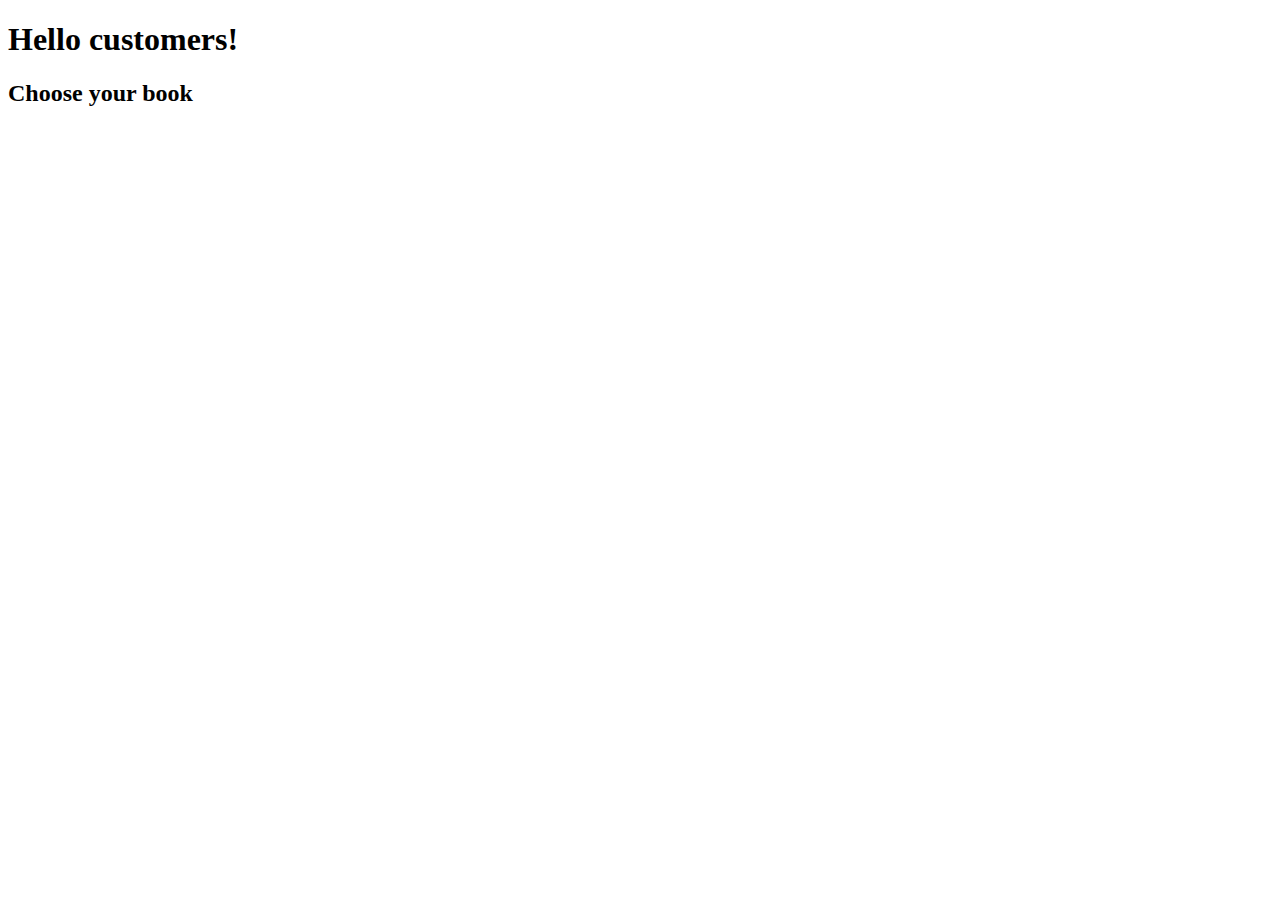
<file: lab1/index.html>
<!DOCTYPE html>
<html lang="en">

<head>
    <meta charset="UTF-8">
    <meta name="viewport" content="width=device-width, initial-scale=1.0">
    <title>Book shop</title>
</head>

<body>
    <h1>Hello customers!</h1>
    <h2>Choose your book</h2>
</body>

</html>
</file>
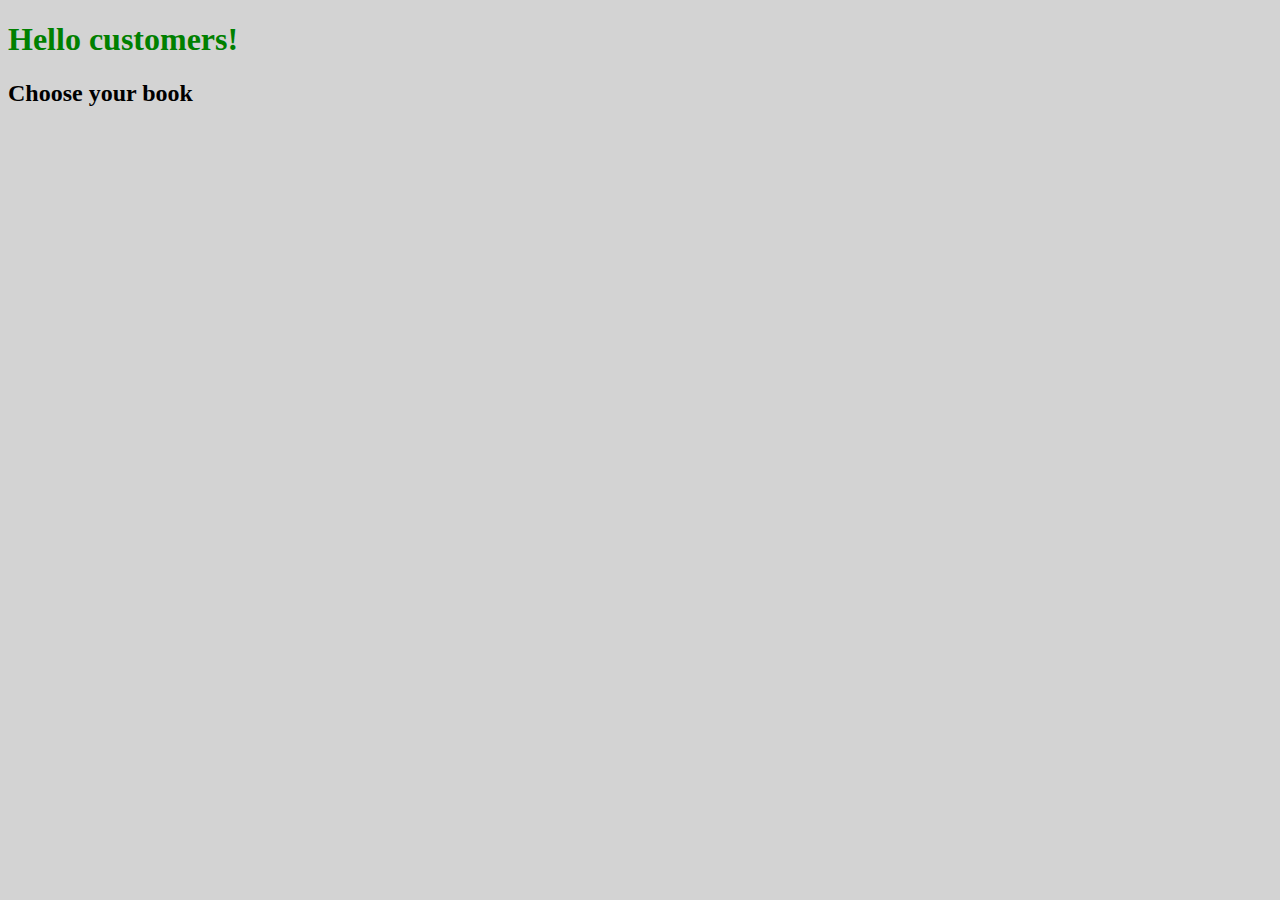
<file: lab2/index.html>
<!DOCTYPE html>
<html lang="en">

<head>
    <meta charset="UTF-8">
    <meta name="viewport" content="width=device-width, initial-scale=1.0">
    <link rel="stylesheet" href="styles.css">
    <title>Book shop</title>
</head>

<body>
    <h1>Hello customers!</h1>
    <h2>Choose your book</h2>
</body>

</html>
</file>
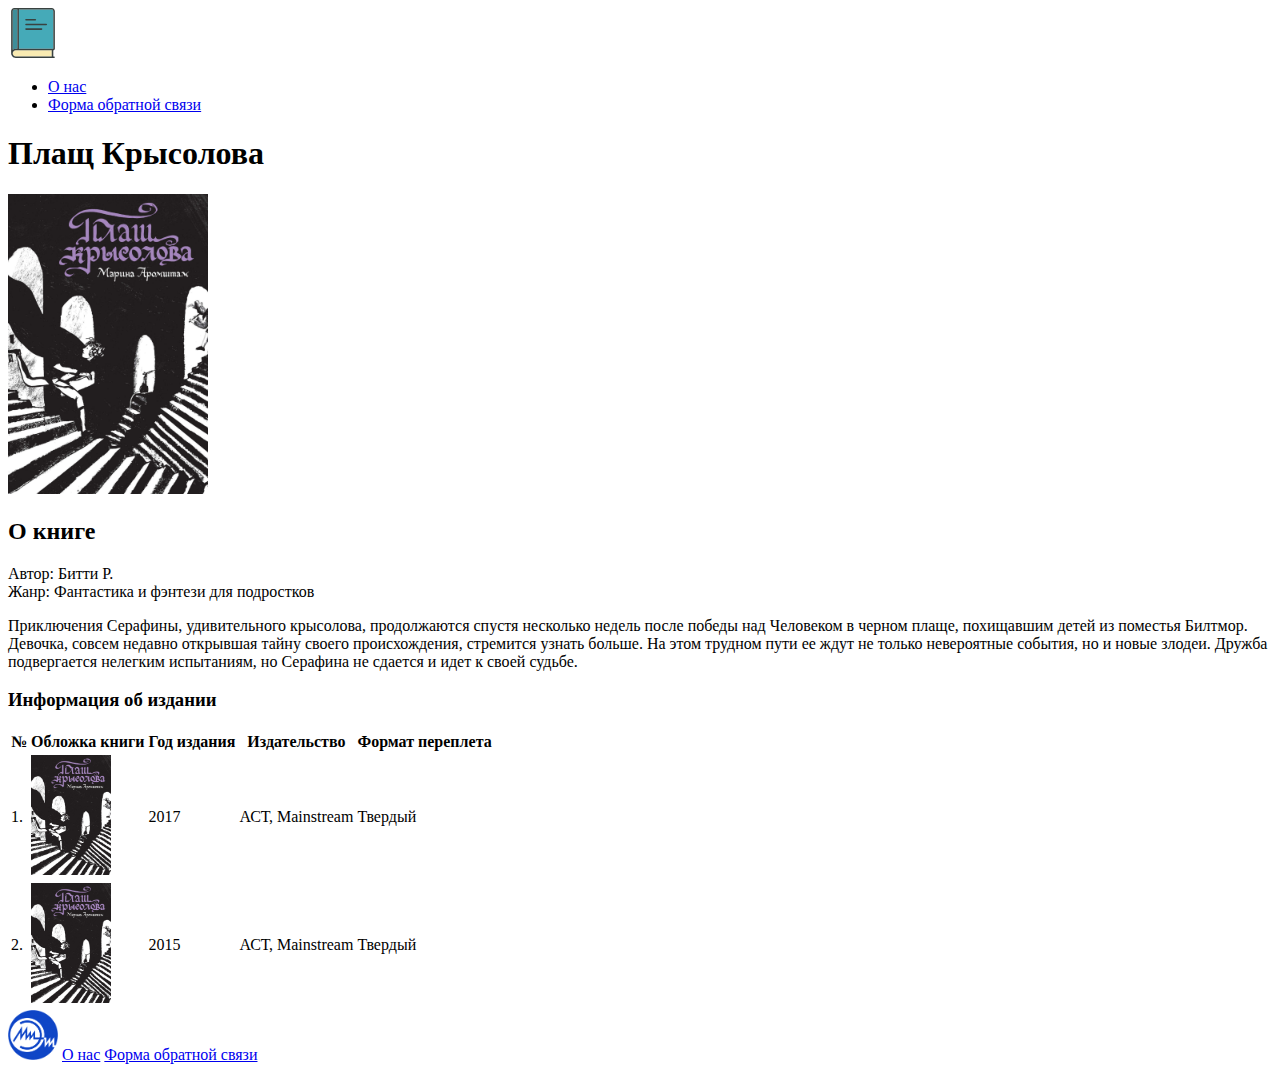
<file: 1.html>
<!DOCTYPE html>
<html lang="en">
  <head>
    <meta charset="UTF-8" />
    <meta name="viewport" content="width=device-width, initial-scale=1.0" />
    <title>Плащ Крысолова</title>
  </head>
  <body>
    <header>
      <a href="/"
        ><img class="logo-image" src="res/logo.svg" alt="Логотип" width="50px"
      /></a>
      <nav>
        <ul>
          <li><a href="about.html">О нас</a></li>
          <li><a href="form.html">Форма обратной связи</a></li>
        </ul>
      </nav>
    </header>
    <main>
      <h1>Плащ Крысолова</h1>
      <img src="res/1.jpg" alt="Плащ Крысолова" width="200px" />
      <h2>О книге</h2>
      <div>
        <span>Автор:</span>
        <span>Битти Р.</span>
      </div>
      <div>
        <span>Жанр:</span>
        <span>Фантастика и фэнтези для подростков</span>
      </div>
      <p>
        Приключения Серафины, удивительного крысолова, продолжаются спустя
        несколько недель после победы над Человеком в черном плаще, похищавшим
        детей из поместья Билтмор. Девочка, совсем недавно открывшая тайну
        своего происхождения, стремится узнать больше. На этом трудном пути ее
        ждут не только невероятные события, но и новые злодеи. Дружба
        подвергается нелегким испытаниям, но Серафина не сдается и идет к своей
        судьбе.
      </p>
      <h3>Информация об издании</h3>
      <table>
        <tr>
          <th>№</th>
          <th>Обложка книги</th>
          <th>Год издания</th>
          <th>Издательство</th>
          <th>Формат переплета</th>
        </tr>
        <tr>
          <td>1.</td>
          <td><img src="res/1.jpg" alt="Плащ Крысолова" width="80px" /></td>
          <td>2017</td>
          <td>АСТ, Mainstream</td>
          <td>Твердый</td>
        </tr>
        <tr>
          <td>2.</td>
          <td><img src="res/1.jpg" alt="Плащ Крысолова" width="80px" /></td>
          <td>2015</td>
          <td>АСТ, Mainstream</td>
          <td>Твердый</td>
        </tr>
      </table>
    </main>
    <footer>
      <a href="https://miet.ru/"
        ><img
          class="miet-image"
          src="res/miet.png"
          alt="Лого миэт"
          width="50px"
      /></a>
      <a href="about.html">О нас</a>
      <a href="form.html">Форма обратной связи</a>
    </footer>
  </body>
</html>
</file>
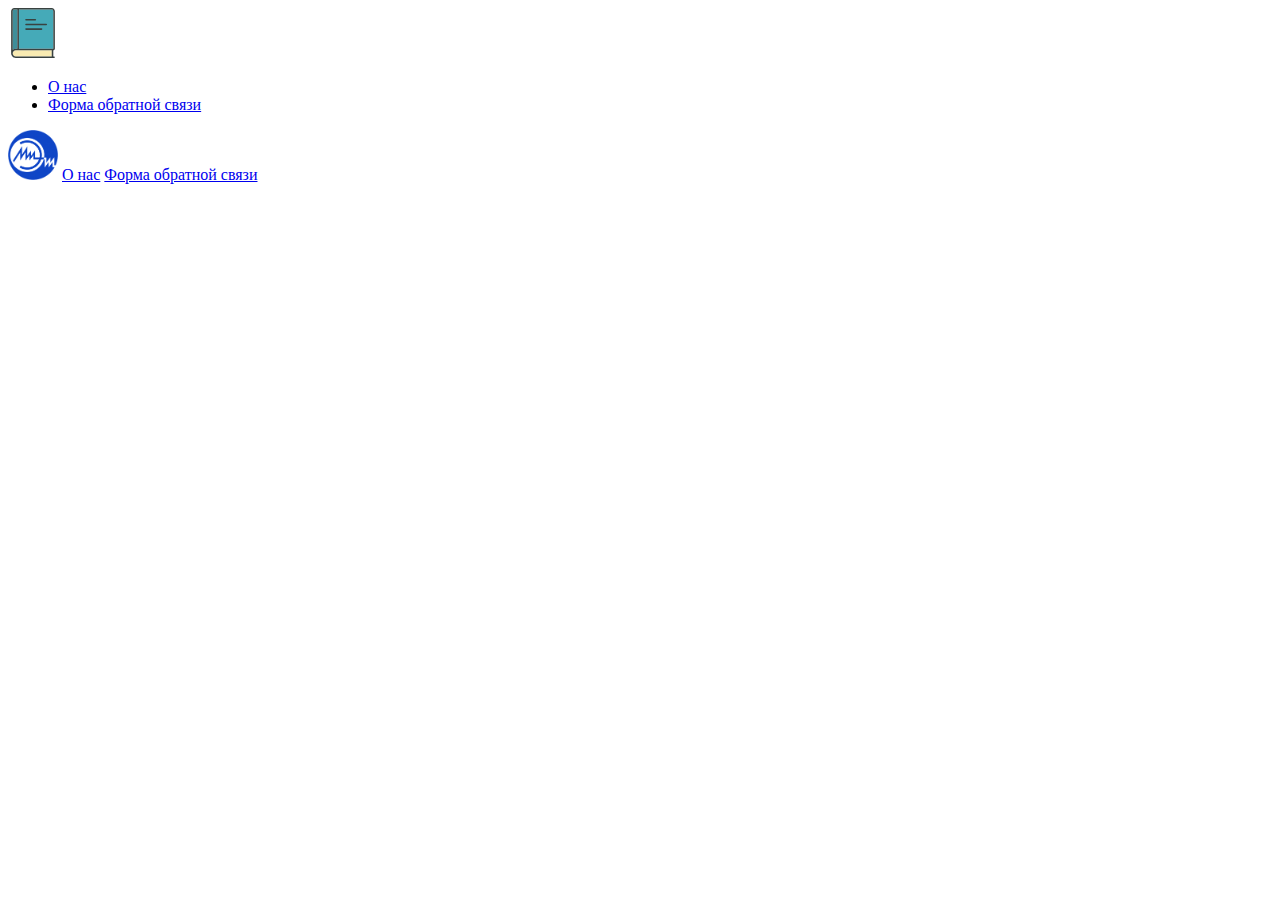
<file: about.html>
<!DOCTYPE html>
<html lang="en">
  <head>
    <meta charset="UTF-8" />
    <meta name="viewport" content="width=device-width, initial-scale=1.0" />
    <title>О нас</title>
  </head>
  <body>
    <header>
      <a href="/"
        ><img class="logo-image" src="res/logo.svg" alt="Логотип" width="50px"
      /></a>
      <nav>
        <ul>
          <li><a href="about.html">О нас</a></li>
          <li><a href="form.html">Форма обратной связи</a></li>
        </ul>
      </nav>
    </header>
    <main></main>
    <footer>
      <a href="https://miet.ru/"
        ><img
          class="miet-image"
          src="res/miet.png"
          alt="Лого миэт"
          width="50px"
      /></a>
      <a href="about.html">О нас</a>
      <a href="form.html">Форма обратной связи</a>
    </footer>
  </body>
</html>
</file>
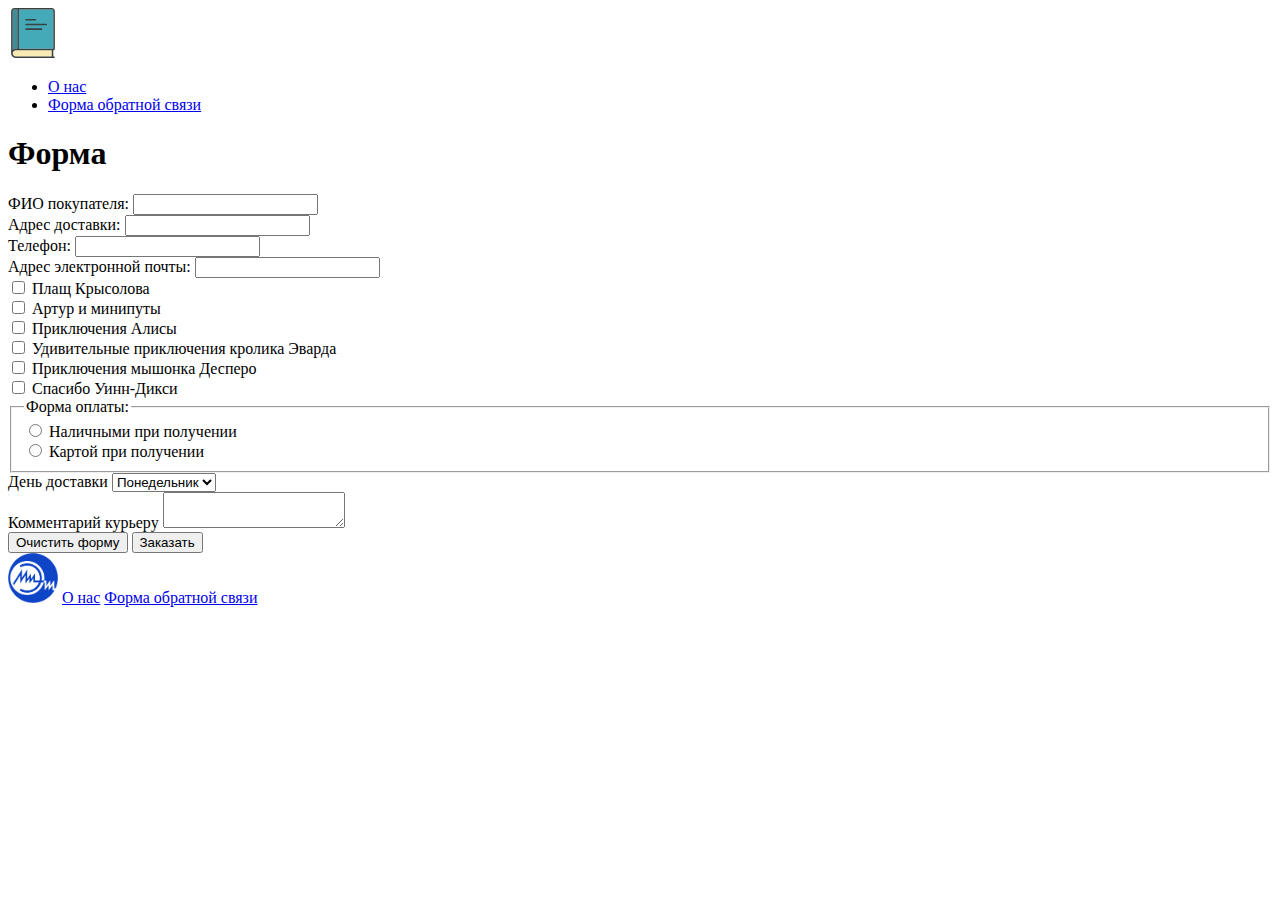
<file: form.html>
<!DOCTYPE html>
<html lang="en">
  <head>
    <meta charset="UTF-8" />
    <meta name="viewport" content="width=device-width, initial-scale=1.0" />
    <title>Форма</title>
  </head>
  <body>
    <header>
      <a href="/"
        ><img class="logo-image" src="res/logo.svg" alt="Логотип" width="50px"
      /></a>
      <nav>
        <ul>
          <li><a href="about.html">О нас</a></li>
          <li><a href="form.html">Форма обратной связи</a></li>
        </ul>
      </nav>
    </header>
    <main>
      <h1>Форма</h1>
      <form>
        <div>
          <label for="fio">ФИО покупателя:</label>
          <input type="text" id="fio" name="fio" />
        </div>
        <div>
          <label for="address">Адрес доставки:</label>
          <input type="text" id="address" name="address" />
        </div>
        <div>
          <label for="phone">Телефон:</label>
          <input type="text" id="phone" name="phone" />
        </div>
        <div>
          <label for="email">Адрес электронной почты:</label>
          <input type="text" id="email" name="email" />
        </div>
        <div>
          <div>
            <input type="checkbox" id="book1" name="book1" />
            <label for="book1">Плащ Крысолова</label>
          </div>
          <div>
            <input type="checkbox" id="book2" name="book2" />
            <label for="book2">Артур и минипуты</label>
          </div>
          <div>
            <input type="checkbox" id="book3" name="book3" />
            <label for="book3">Приключения Алисы</label>
          </div>
          <div>
            <input type="checkbox" id="book4" name="book4" />
            <label for="book4">Удивительные приключения кролика Эварда</label>
          </div>
          <div>
            <input type="checkbox" id="book5" name="book5" />
            <label for="book5">Приключения мышонка Десперо</label>
          </div>
          <div>
            <input type="checkbox" id="book6" name="book6" />
            <label for="book6">Спасибо Уинн-Дикси</label>
          </div>
        </div>
        <div>
          <fieldset>
            <legend>Форма оплаты:</legend>
            <div>
              <input type="radio" id="cash" name="payment" value="cash" />
              <label for="cash">Наличными при получении</label>
            </div>
            <div>
              <input type="radio" id="card" name="payment" value="card" />
              <label for="card">Картой при получении</label>
            </div>
          </fieldset>
        </div>
        <div>
          <label for="delivery">День доставки</label>
          <select name="delivery" id="delivery">
            <option value="mon">Понедельник</option>
            <option value="wen">Среда</option>
            <option value="fri">Пятница</option>
          </select>
        </div>
        <label for="comment">Комментарий курьеру</label>
        <textarea name="comment" id="comment"></textarea>
        <div>
          <input type="reset" value="Очистить форму" />
          <input type="submit" value="Заказать" />
        </div>
      </form>
    </main>
    <footer>
      <a href="https://miet.ru/"
        ><img
          class="miet-image"
          src="res/miet.png"
          alt="Лого миэт"
          width="50px"
      /></a>
      <a href="about.html">О нас</a>
      <a href="form.html">Форма обратной связи</a>
    </footer>
  </body>
</html>
</file>
<file: lab2/styles.css>
* {
    padding: '0px';
    margin: '0px';
}

body {
    background: lightgray;
}

h1 {
    color: green;
}
</file>
